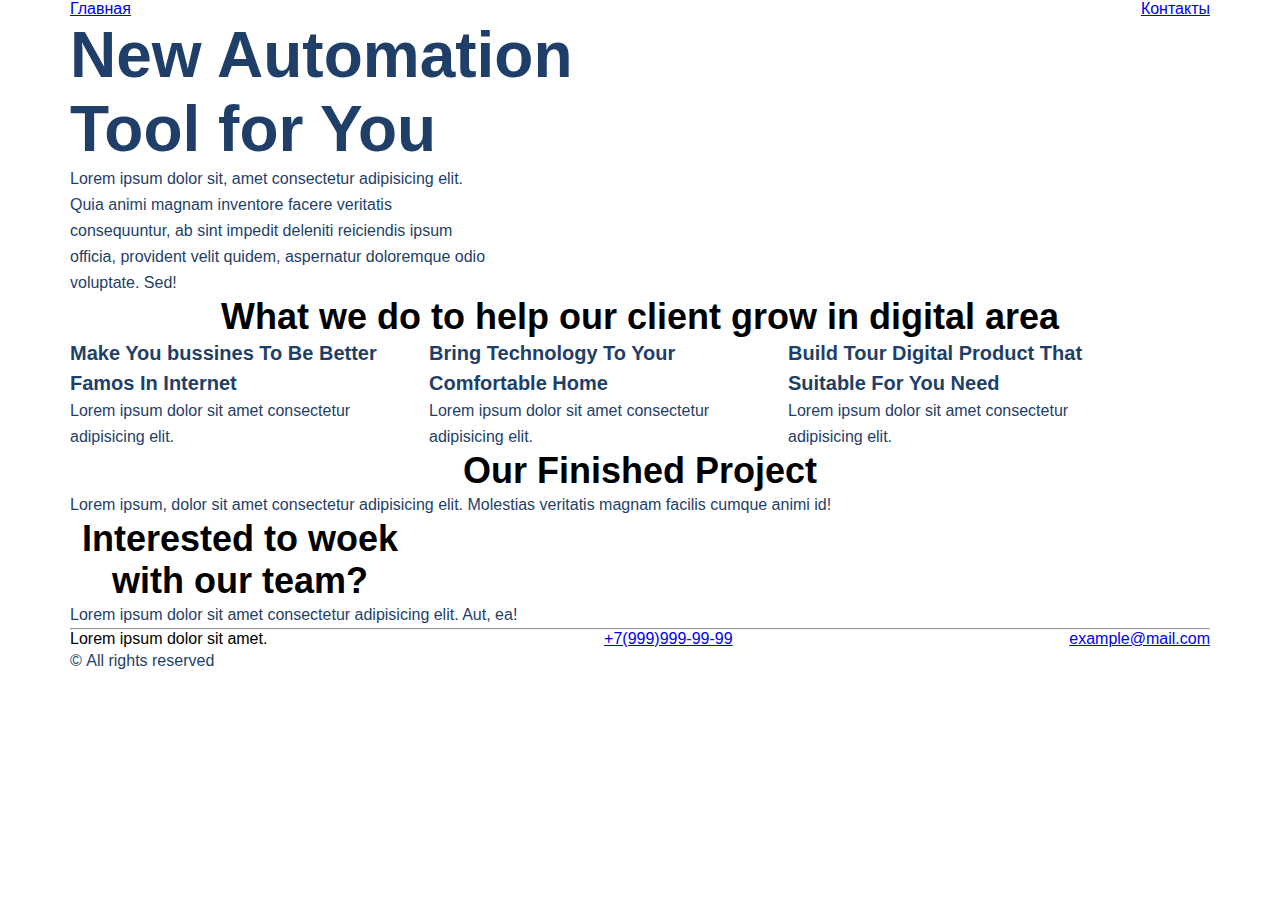
<file: index.html>
<!DOCTYPE html>
<html lang="en">

<head>
   <meta charset="UTF-8">
   <meta http-equiv="X-UA-Compatible" content="IE=edge">
   <meta name="viewport" content="width=device-width, initial-scale=1.0">
   <title>Document</title>
   <link rel="stylesheet" href="style.css">
</head>

<body>
   <div class="top">
      <div class="container"">
         <ul class=" header">
         <li><a href="index.html">Главная</a></li>
         <li><a href="contacts.html">Контакты</a></li>
         </ul>
         <div class="top__info">
            <h1 class="top__heading">New Automation Tool for You</h1>
            <p class="text text__h1">Lorem ipsum dolor sit, amet consectetur adipisicing elit. Quia animi magnam
               inventore
               facere
               veritatis consequuntur, ab sint impedit deleniti reiciendis ipsum officia, provident velit quidem,
               aspernatur
               doloremque odio voluptate. Sed!</p>
         </div>
      </div>
   </div>

   <div class="what-we-do container">
      <h3 class="body-mini">What we do to help our client grow in digital area</h3>
      <div class="cards">
         <div class="cards__block">
            <h4 class="body-mikro">Make You bussines To Be Better Famos In Internet</h4>
            <p class="text">Lorem ipsum dolor sit amet consectetur adipisicing elit.</p>
         </div>
         <div class="cards__block">
            <h4 class="body-mikro">Bring Technology To Your Comfortable Home</h4>
            <p class="text">Lorem ipsum dolor sit amet consectetur adipisicing elit.</p>
         </div>
         <div class="cards__block">
            <h4 class="body-mikro">Build Tour Digital Product That Suitable For You Need</h4>
            <p class="text">Lorem ipsum dolor sit amet consectetur adipisicing elit.</p>
         </div>
      </div>
   </div>
   </div>


   <div class="project container">
      <h3 class="body-mini">Our Finished Project</h3>
      <p class="text">Lorem ipsum, dolor sit amet consectetur adipisicing elit. Molestias veritatis magnam facilis
         cumque animi id! </p>
   </div>

   <div class="footer">
      <div class="container">
         <div class="footer__top">
            <div class="footer__top-block">
               <h3 class="body-mini footer__name">Interested to woek with our team?</h3>
               <p class="text">Lorem ipsum dolor sit amet consectetur adipisicing elit. Aut, ea!</p>
            </div>
         </div>
         <hr>
         <div class="footer__bottom">
            <ul class="footer__info">
               <li>Lorem ipsum dolor sit amet.</li>
               <li><a href="tel:+7(999)999-99-99">+7(999)999-99-99</a></li>
               <li><a href="mailto:example@mail.com">example@mail.com</a></li>
            </ul>
            <div class="footer__copy">
               <p class="text">&copy;&nbsp;All rights reserved</p>
            </div>
         </div>
      </div>
   </div>
</body>

</html>
</file>
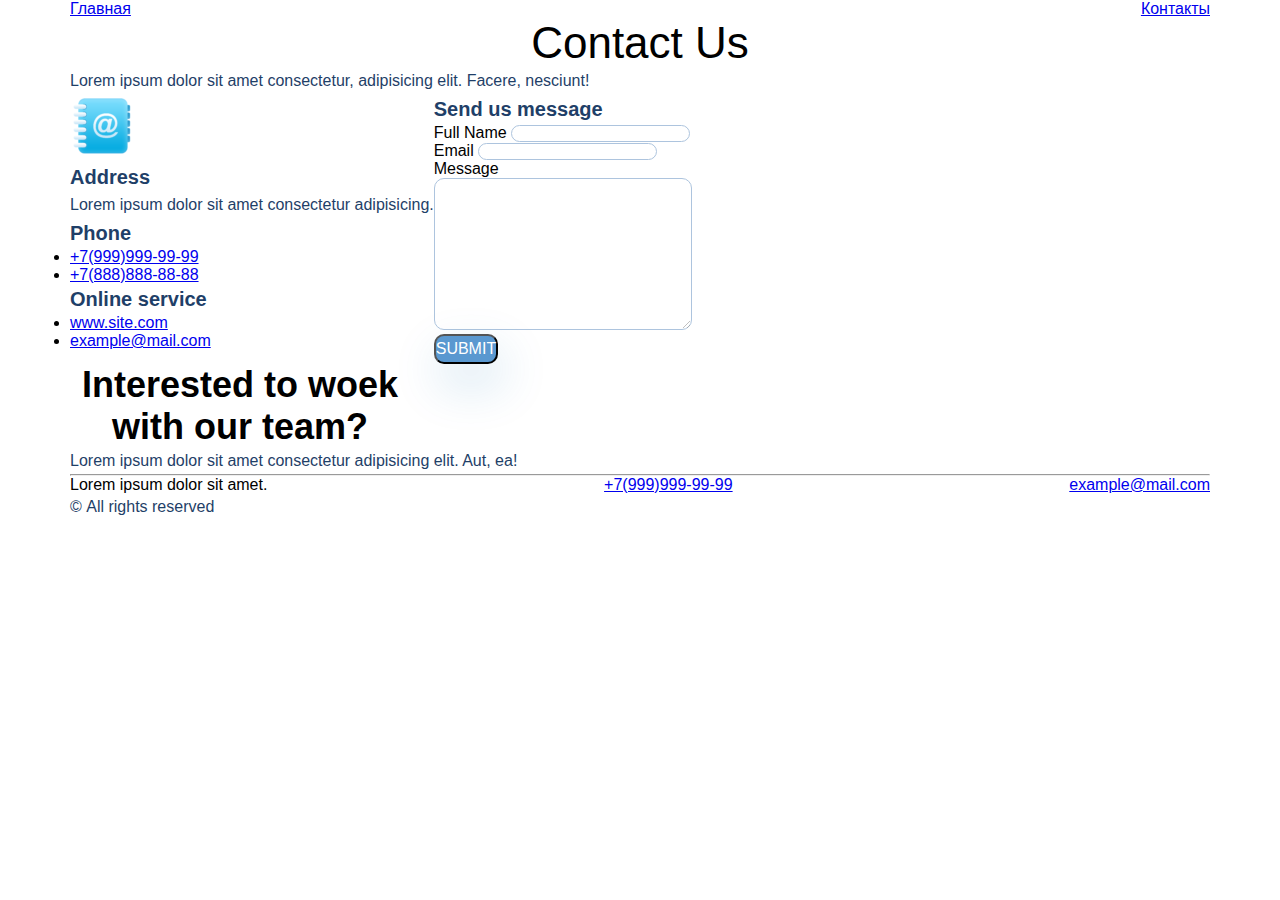
<file: contacts.html>
<!DOCTYPE html>
<html lang="en">

<head>
   <meta charset="UTF-8">
   <meta http-equiv="X-UA-Compatible" content="IE=edge">
   <meta name="viewport" content="width=device-width, initial-scale=1.0">
   <title>Document</title>
   <link rel="stylesheet" href="style.css">
</head>

<body>

   <div class="container">
      <ul class="header">
         <li><a href="index.html">Главная</a></li>
         <li><a href="contacts.html">Контакты</a></li>
      </ul>
   </div>
   <div class="header__contscts">
      <div class="container">
         <h2 class="name">Contact Us</h2>
         <p class="text">Lorem ipsum dolor sit amet consectetur, adipisicing elit. Facere, nesciunt!</p>
      </div>
   </div>


   <form action="#">
      <div class=" container cards">
         <div class="info">
            <img src="img/contact.png" alt="pic">
            <h4 class="body-mikro">Address</h4>
            <p class="text">Lorem ipsum dolor sit amet consectetur adipisicing.</p>
            <h4 class="body-mikro">Phone</h4>
            <ul>
               <li><a href="tel:+7(999)999-99-99">+7(999)999-99-99</a></li>
               <li><a href="tel:+7(888)888-88-88">+7(888)888-88-88</a></li>
            </ul>
            <h4 class="body-mikro">Online service</h4>
            <ul>
               <li><a href="https://www.google.com/" target="_blank">www.site.com</a></li>
               <li><a href="mailto:example@mail.com">example@mail.com</a></li>
            </ul>
         </div>
         <div class="form">
            <h4 class="body-mikro">Send us message</h4>
            Full Name <input class="input-text" type="text"><br>
            Email <input class="input-text" type="email"><br>
            Message<br>
            <textarea class="input-text" cols="30" rows="10"></textarea><br>
            <button class="button__send" type="submit">submit</button>
         </div>
      </div>
   </form>


   <div class="bottom">
      <div class="container">
         <div class="bottom__map">
            <script type="text/javascript" charset="utf-8" async
               src="https://api-maps.yandex.ru/services/constructor/1.0/js/?um=constructor%3Aff521305a85b7072bb0c21c8b02aaaef7c2d39a15cf1b2b1a1977e5e86a0ed6d&amp;width=100%&amp;height=400&amp;lang=ru_RU&amp;scroll=true"></script>
         </div>
      </div>

   </div>

   <div class="footer">
      <div class="container">
         <div class="footer__top">
            <div class="footer__top-block">
               <h3 class="body-mini footer__name">Interested to woek with our team?</h3>
               <p class="text">Lorem ipsum dolor sit amet consectetur adipisicing elit. Aut, ea!</p>
            </div>
         </div>
         <hr>
         <div class="footer__bottom">
            <ul class="footer__info">
               <li>Lorem ipsum dolor sit amet.</li>
               <li><a href="tel:+7(999)999-99-99">+7(999)999-99-99</a></li>
               <li><a href="mailto:example@mail.com">example@mail.com</a></li>
            </ul>
            <div class="footer__copy">
               <p class="text">&copy;&nbsp;All rights reserved</p>
            </div>
         </div>
      </div>
   </div>
</body>

</html>
</file>
<file: style.css>
* {
   margin: 0;
   padding: 0;
}

 body {
   font-family: sans-serif;
}

.container {
   width: 1140px;
   margin: 0 auto;
}

.header {
   display: flex;
   justify-content: space-between;
   list-style-type: none;
}
 
.top__heading {
   font-size: 64px;
   color: #1F3F68;
   width: 510px;
}

.text__h1 {
   width: 425px;
}

.body-mini {
   font-size: 36px;
   text-align: center;
}

.cards {
   display: flex;
}

.cards__block {
   width: 359px;
}

.body-mikro {
   font-size: 20px;
   line-height: 30px;
   color: #1F3F68;
   width: 359px;
}

.text {
   font-size: 16px;
   line-height: 26px;
   color: #1F3F68;
}

.footer__top-block {
   width: 459px;
}

.footer__name {
   width: 340px;
}

.footer__info {
   display: flex;
   justify-content: space-between;
   list-style-type: none;
}

.name {
   text-align: center;
   font-size: 44px;
   font-weight: 500;
}

input,
textarea {
   border: 1px solid #356EAD;
   box-sizing: border-box;
   border-radius: 10px;
   opacity: 0.4;
}

.button__send {
   background: #5A98D0;
   box-shadow: 5px 20px 50px rgba(16, 112, 177, 0.2);
   border-radius: 10px;
   font-weight: 500;
   font-size: 16px;
   line-height: 26px;
   text-align: center;
   color: #FFFFFF;
   text-transform: uppercase;
 }
</file>
